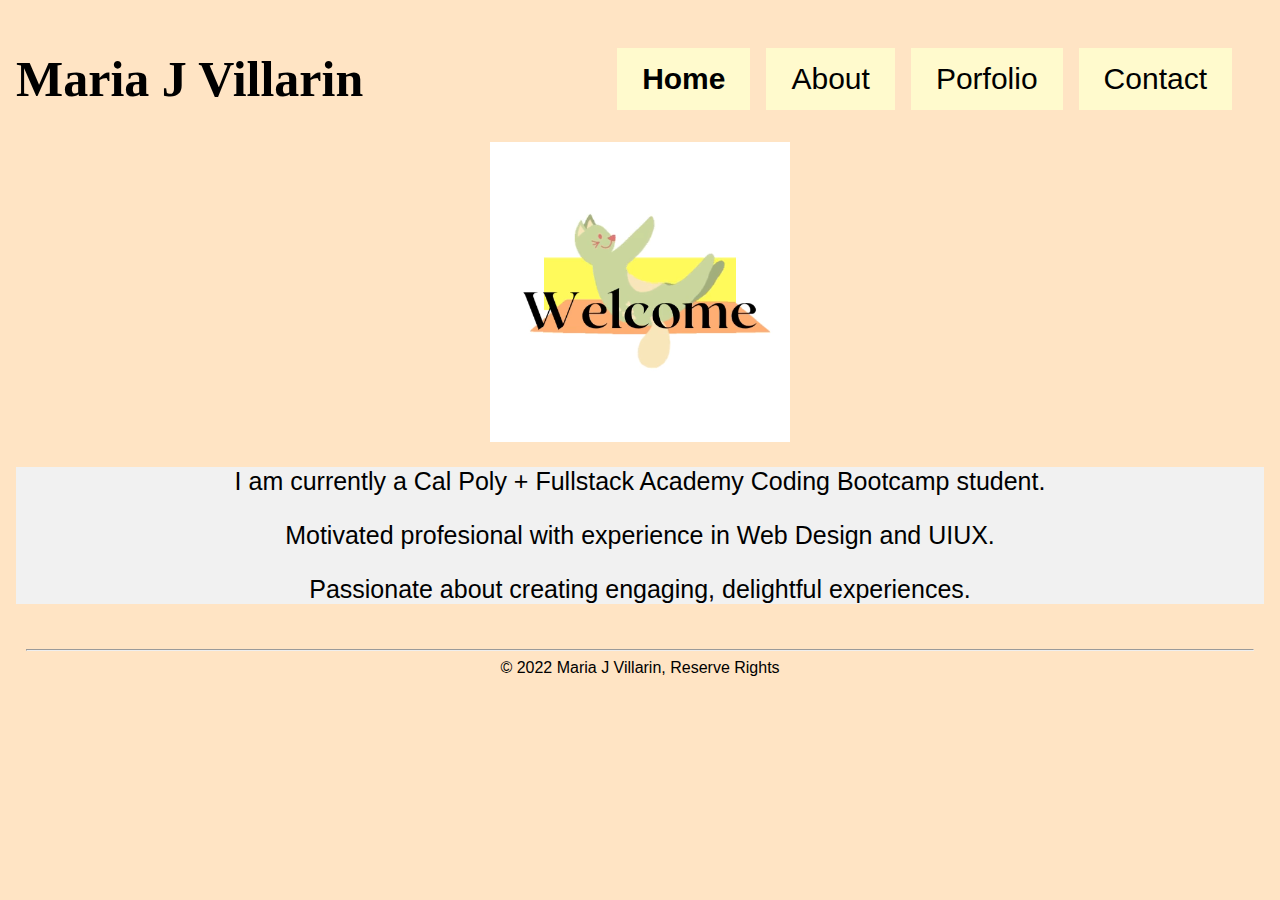
<file: index.html>
<!DOCTYPE html>
<html lang="en">
<head>

  <!-- styles for this page -->
  <link rel="stylesheet" href="index.css" />

</head>

<body>

  <!--nav bar-->
  <header class = "site">
    <h1>Maria J Villarin</h1>
    <nav>
      <a href="./index.html" > <strong>Home</strong></a>
      <a href="./about.html" > About</a>
      <a href="./porfolio.html" > Porfolio</a>
      <a href = "mailto:mariajvillarin@gmail.com?subject= Website Inquiry" > Contact </a>
    </nav>
    </header>

    <main>

       <!--myvideo--> 
    <div class="video">
      <video autoplay muted loop id="myVideo" width = "300" height="300">
        <source
          src="assets/Black and Yellow Typographic Art & Design Logo.mp4"
          type="video/mp4"
        />
        Your browser does not support HTML5 video.
      </video>
    </div>

    <!--intro section-->
      <div class = "intro">
        
        <p>
          I am currently a Cal Poly + Fullstack Academy Coding Bootcamp student.   </p>
          <p>Motivated profesional with experience in Web Design and UIUX.</p>
          <p> Passionate about creating engaging, delightful experiences. </p>
    
      </div>
    </main>
    <footer>
      <hr> 
      &copy; 2022 Maria J Villarin, Reserve Rights </a>  
    </footer>
    <script>
      
    </script>  
</body>

</html>
</file>
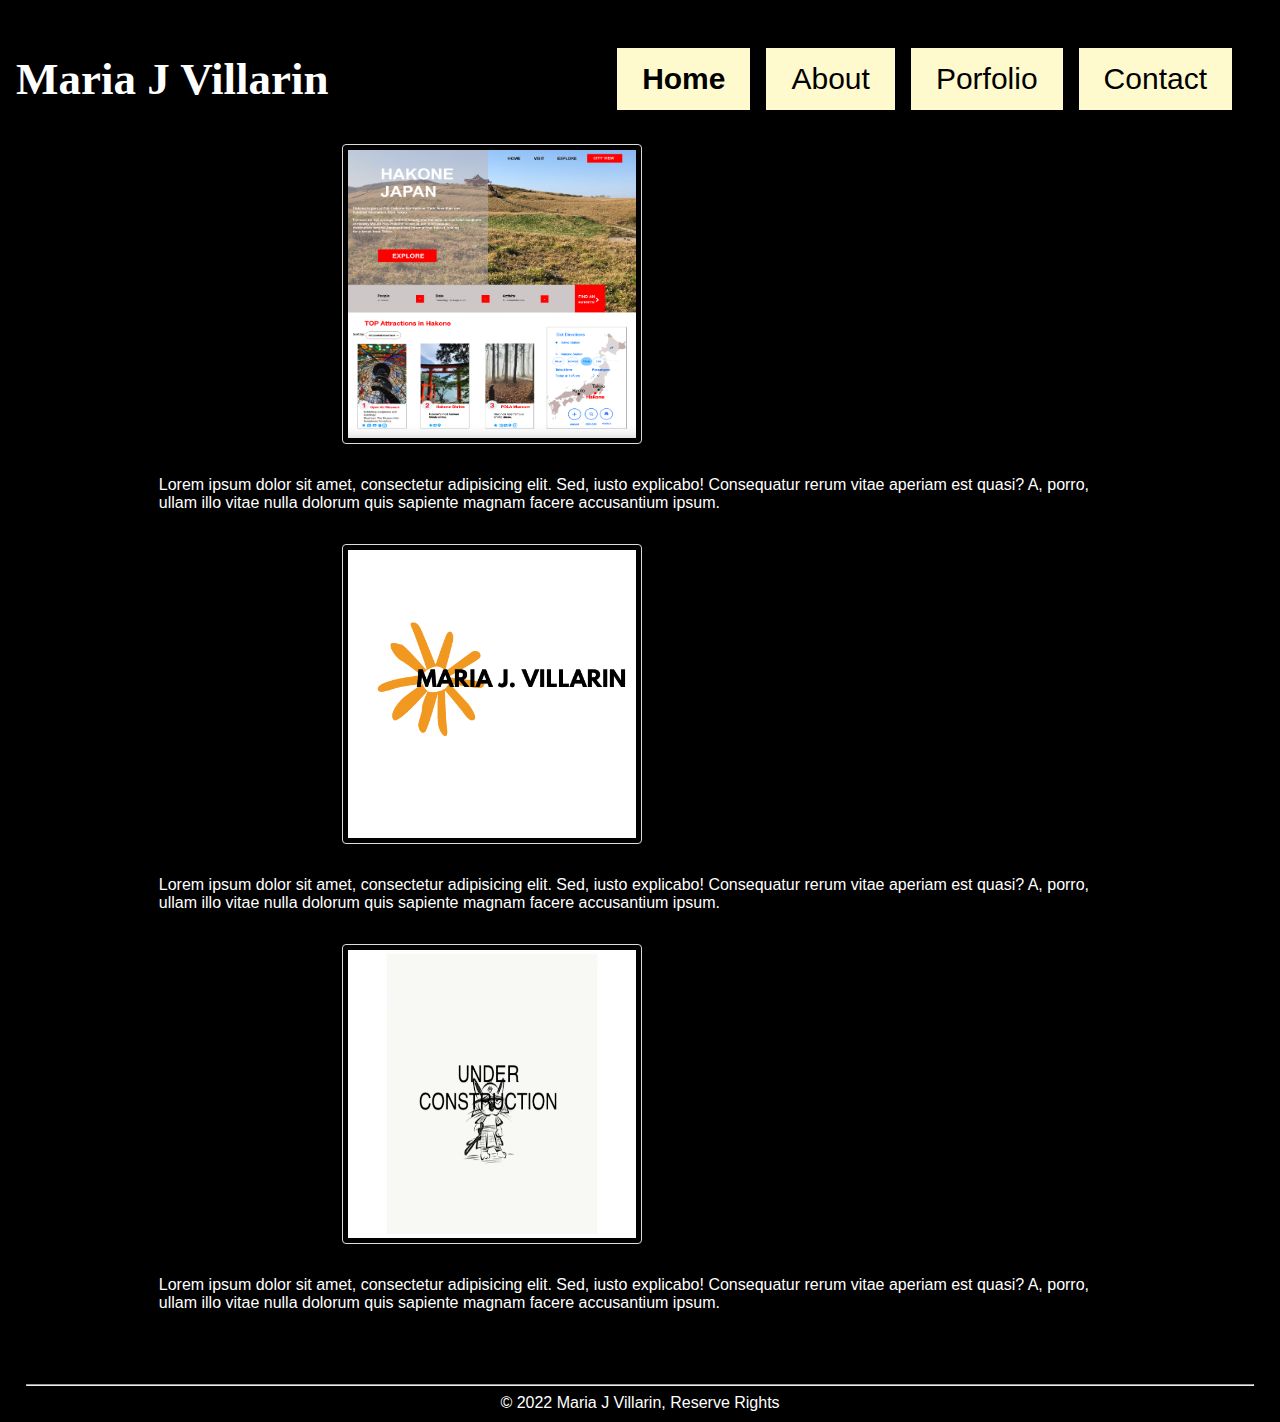
<file: portfolio.html>
<!DOCTYPE html>
<html lang="en">
  <head>
    <!-- styles for this page -->
    <link rel="stylesheet" href="portfolio.css" />
  </head>
  <body>
    <header class="site">
      <h1>Maria J Villarin</h1>
      <nav>
        <a href="./index.html"><strong>Home</strong> </a>
        <a href="./about.html"> About</a>
        <a href="./porfolio.html"> Porfolio</a>
        <a href="mailto:mariajvillarin@gmail.com?subject= Website Inquiry">
          Contact
        </a>
      </nav>
    </header>
    <main>
      <section>
        <img src="assets/landing page1.png" alt="illustration" />

        <p>
          Lorem ipsum dolor sit amet, consectetur adipisicing elit. Sed, iusto
          explicabo! Consequatur rerum vitae aperiam est quasi? A, porro, ullam
          illo vitae nulla dolorum quis sapiente magnam facere accusantium
          ipsum.
        </p>

        <img src="assets/Maria j. Villarin.png" alt="logo" />

        <p>
          Lorem ipsum dolor sit amet, consectetur adipisicing elit. Sed, iusto
          explicabo! Consequatur rerum vitae aperiam est quasi? A, porro, ullam
          illo vitae nulla dolorum quis sapiente magnam facere accusantium
          ipsum.
        </p>
        <img src="assets/underconstruction.png" alt="illustration" />

        <p>
          Lorem ipsum dolor sit amet, consectetur adipisicing elit. Sed, iusto
          explicabo! Consequatur rerum vitae aperiam est quasi? A, porro, ullam
          illo vitae nulla dolorum quis sapiente magnam facere accusantium
          ipsum.
        </p>
        <br />
      </section>
    </main>
    <footer>
      <hr />
      &copy; 2022 Maria J Villarin, Reserve Rights
    </footer>
    <script></script>
  </body>
</html>
</file>
<file: index.css>
@import url("https://fonts.googleapis.com/css2?family=Roboto:wght@300&display=swap");

/*flexing the header & children ( the title and nav)*/

* {
  box-sizing: border-box;
}

.site {
  display: flex;
  align-items: center;
  justify-content: space-between;
}

.video {
  display: flex;
  flex-wrap: wrap;
  font-size: 30px;
  text-align: center;
  justify-content: center;
  size: 10px;
}

.intro {
  background-color: #f1f1f1;
  flex: 50%;
  text-align: center;
  margin-top: 2px;
  font-size: 30px;
  font-size: 25px;
}

body {
  display: flex;
  flex-direction: column;
  background-color: bisque;
  font-family: Arial, Helvetica, sans-serif;
  padding: 1rem;
  margin: 0;
}

h1 {
  font-size: 50px;
  color: black;
  font-family: Georgia, "Times New Roman", Times, serif;
}
nav {
  display: flex;
  flex-shrink: 3;
  flex-direction: row;
  padding: 2rem;
  font-size: 30px;
}

a:link,
a:visited {
  display: flex;
  background-color: lemonchiffon;
  color: black;
  padding: 14px 25px;
  margin-left: 1rem;
  text-decoration: none;
  text-align: center;
}

a:hover {
  background-color: lightsteelblue;
}

footer {
  padding: 10px;
  flex: 50%;
  text-align: center;
  margin-top: 2px;
}
</file>
<file: portfolio.css>
@import url("https://fonts.googleapis.com/css2?family=Roboto:wght@300&display=swap");

* {
  box-sizing: border-box;
}

header.site {
  display: flex;
  flex-direction: row;
  align-items: center; /*children */
  justify-content: space-between;
  color: white;
}
main {
  display: flex;
  flex-wrap: wrap;
  flex-direction: column;
  align-content: center;
  color: white;
}

section {
  display: flex;
  margin-right: 10%;
  margin-left: 10%;
  flex-wrap: wrap;
  flex-direction: column;
  padding: 2px;
}
body {
  background-color: black;
  font-family: Arial, Helvetica, sans-serif;
  padding: 1rem;
  margin: 0 0 45px;
  width: 100vw;
  height: 100vh;
}

p {
  font: 25px;
  padding: 1em;
}

h1 {
  font-size: 45px;
  font-family: Georgia, "Times New Roman", Times, serif;
}

h3 {
  font-size: 50px;
  display: flex;
  justify-content: center;
}
nav {
  display: flex;
  justify-content: flex-end;
  padding: 2rem;
  font-size: 30px;
}

a:link,
a:visited {
  background-color: lemonchiffon;
  color: black;
  padding: 14px 25px;
  margin-left: 1rem;
  text-decoration: none;
  text-align: center;
  display: inline-block;
}

a:hover {
  background-color: lightsteelblue;
}

img {
  display: flex;
  border: 1px solid #ddd;
  border-radius: 4px;
  padding: 5px;
  width: 300px;
  height: 300px;
  margin-left: 20%;
  margin-right: 40%;
}

img:hover {
  box-shadow: 0 0 10px 10px bisque;
}

footer {
  padding: 10px;
  color: white;
  flex: 50%;
  text-align: center;
  margin-top: 2px;
}
</file>
